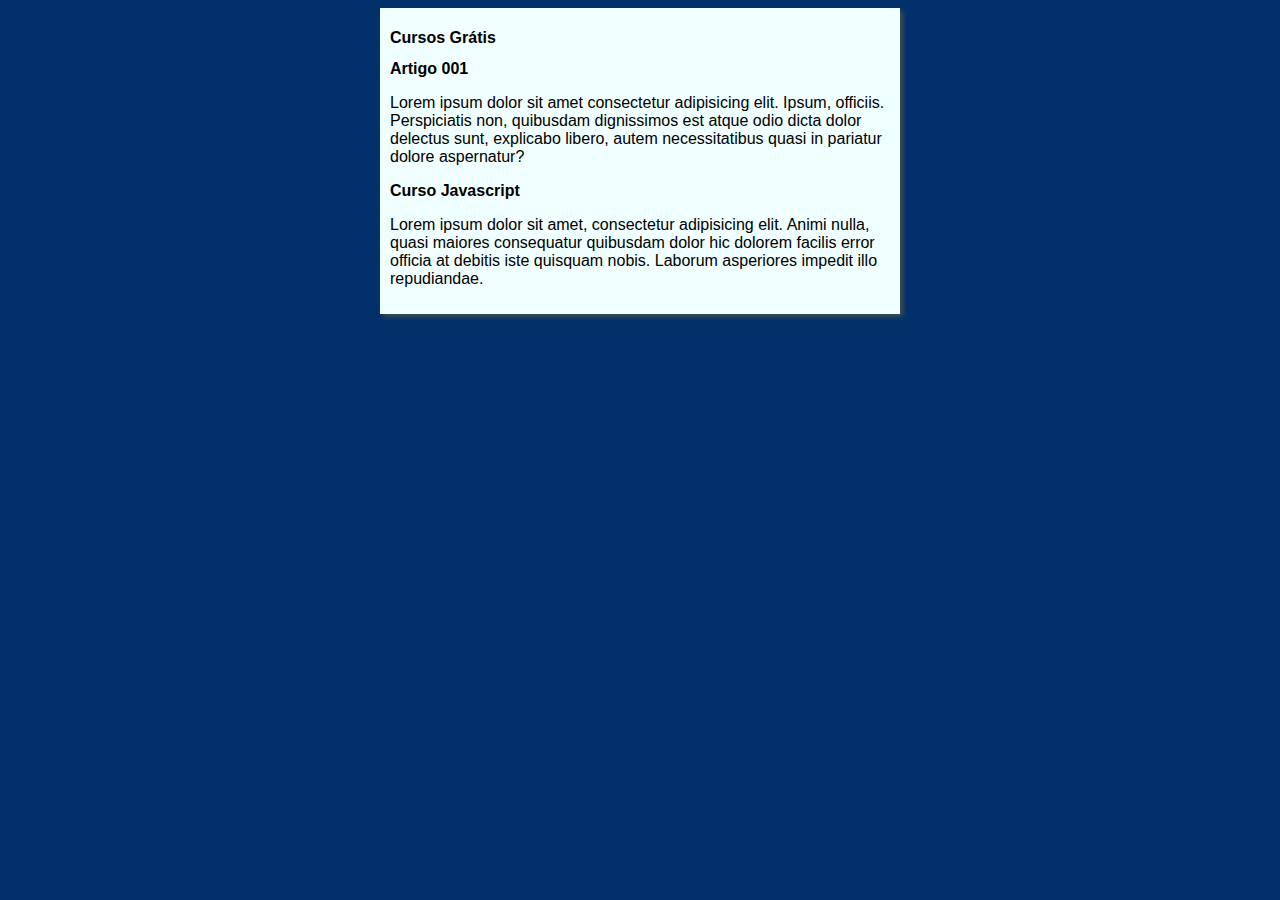
<file: index.html>
<!DOCTYPE html>
<html lang="pt-br">
<head>
    <meta charset="UTF-8">
    <meta name="viewport" content="width=device-width, initial-scale=1.0">
    <title>Curso Git & Github </title>
    <link rel="stylesheet" href="estilos/style.css">
</head>
<body>
    <main>
        <head>
       <h1>Cursos Grátis</h1>
        </head>
        <article>
            <h2>Artigo 001</h2>
            <p>Lorem ipsum dolor sit amet consectetur adipisicing elit. Ipsum, officiis. Perspiciatis non, quibusdam dignissimos est atque odio dicta dolor delectus sunt, explicabo libero, autem necessitatibus quasi in pariatur dolore aspernatur?</p>
        </article>
        <article>
           <h2>Curso Javascript</h2>
            <p>Lorem ipsum dolor sit amet, consectetur adipisicing elit. Animi nulla, quasi maiores consequatur quibusdam dolor hic dolorem facilis error officia at debitis iste quisquam nobis. Laborum asperiores impedit illo repudiandae.</p>
        </article>
    </main>
    
</body>
</html>
</file>
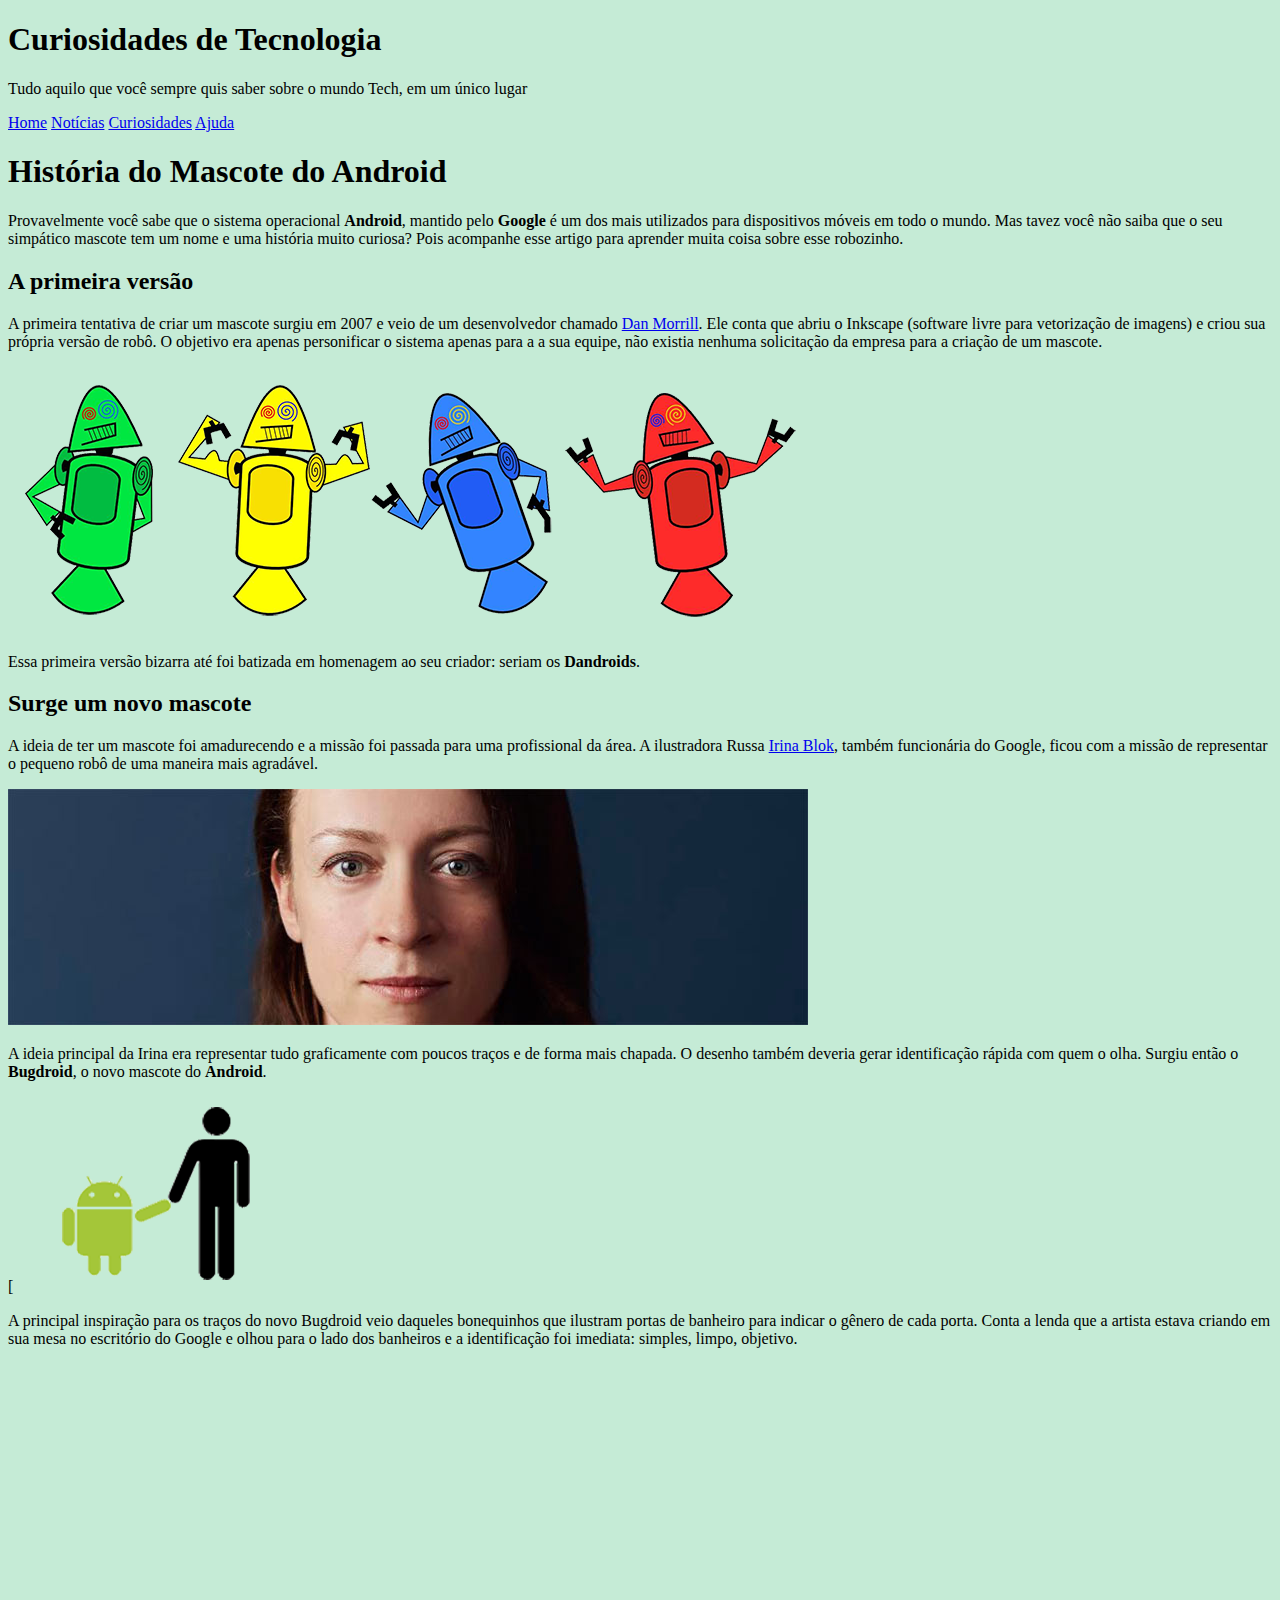
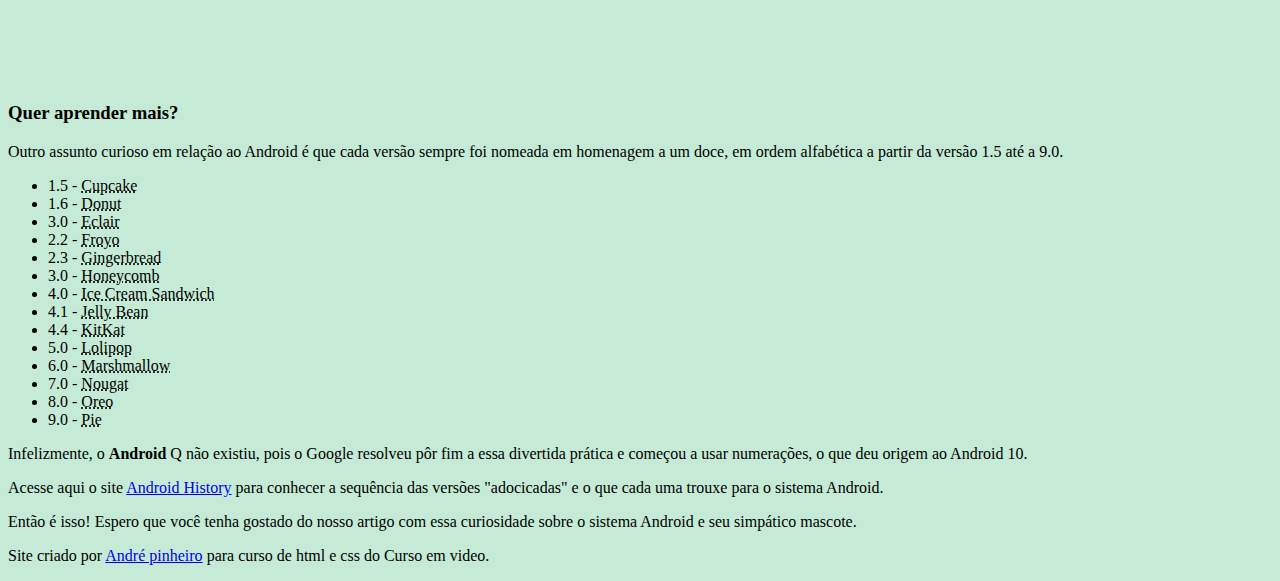
<file: android/android.html>
<!DOCTYPE html>
<html lang="pt-br">
<head>
    <meta charset="UTF-8">
    <meta name="viewport" content="width=device-width, initial-scale=1.0">
    <title>Android</title>
    <link rel="shortcut icon" href="imagens/favicon.ico" type="image/x-icon">
    <link rel="stylesheet" href="styles/style.css">
</head>
<body>
    <header>
        <h1>Curiosidades de Tecnologia</h1>
        <p>Tudo aquilo que você sempre quis saber sobre o mundo Tech, em um único lugar</p>
    </header>
        <nav>
            <a href="@">Home</a>
            <a href="@">Notícias</a>
            <a href="@">Curiosidades</a>
            <a href="@">Ajuda</a>
        </nav>
    <main>
        <article>
            <h1>História do Mascote do Android</h1>

            <p>Provavelmente você sabe que o sistema operacional <strong>Android</strong>, mantido pelo <strong>Google</strong> é um dos mais utilizados para dispositivos móveis em todo o mundo. Mas tavez você não saiba que o seu simpático mascote tem um nome e uma história muito curiosa? Pois acompanhe esse artigo para aprender muita coisa sobre esse robozinho.</p>

            <h2>A primeira versão</h2>

            <p>A primeira tentativa de criar um mascote surgiu em 2007 e veio de um desenvolvedor chamado <a href="https://androidcommunity.com/dan-morrill-shows-us-the-android-mascot-that-almost-was-20130103/" target="_blank">Dan Morrill</a>. Ele conta que abriu o Inkscape (software livre para vetorização de imagens) e criou sua própria versão de robô. O objetivo era apenas personificar o sistema apenas para a a sua equipe, não existia nenhuma solicitação da empresa para a criação de um mascote.</p>

            <img src="imagens/dan-droids.png" alt="dan-droids- primeiro mascote">

            <p>Essa primeira versão bizarra até foi batizada em homenagem ao seu criador: seriam os <strong>Dandroids</strong>.</p>

            <h2>Surge um novo mascote</h2>

            <P>A ideia de ter um mascote foi amadurecendo e a missão foi passada para uma profissional da área. A ilustradora Russa <a href="https://www.irinablok.com/android" target="_blank">Irina Blok</a>, também funcionária do Google, ficou com a missão de representar o pequeno robô de uma maneira mais agradável.</P>

            <img src="imagens/irina-blok.jpg" alt="criadora do Bugdroid">

            <p>A ideia principal da Irina era representar tudo graficamente com poucos traços e de forma mais chapada. O desenho também deveria gerar identificação rápida com quem o olha. Surgiu então o <strong>Bugdroid</strong>, o novo mascote do <strong>Android</strong>.</p>

            [<img src="imagens/bugdroid.png" alt="bugdroid">

            <p>A principal inspiração para os traços do novo Bugdroid veio daqueles bonequinhos que ilustram portas de banheiro para indicar o gênero de cada porta. Conta a lenda que a artista estava criando em sua mesa no escritório do Google e olhou para o lado dos banheiros e a identificação foi imediata: simples, limpo, objetivo.</p>

            <div>
                <iframe width="560" height="315" src="https://www.youtube.com/embed/uZt4ZI10RFU?si=fbofJGFyT24IDTb4" title="YouTube video player" frameborder="0" allow="accelerometer; autoplay; clipboard-write; encrypted-media; gyroscope; picture-in-picture; web-share" allowfullscreen></iframe>
            </div>
            
            <aside>
               <h3>Quer aprender mais?</h3>

                <p>Outro assunto curioso em relação ao Android é que cada versão sempre foi nomeada em homenagem a um doce, em ordem alfabética a partir da versão 1.5 até a 9.0.</p>

                <ul>
                    <li>1.5 - <abbr title="bolo de copo">Cupcake</abbr></li>
                    <li>1.6 - <abbr title="Rosquinha">Donut</abbr></li>
                    <li>3.0 - <abbr title="Bomba">Eclair</abbr></li>
                    <li>2.2 - <abbr title="Iorgut Congelado">Froyo</abbr></li>
                    <li>2.3 - <abbr title="Biscoito de Gengibre">Gingerbread</abbr></li>
                    <li>3.0 - <abbr title="Favo de Mel">Honeycomb</abbr></li>
                    <li>4.0 - <abbr title="Sanduiche de sorvete">Ice Cream Sandwich</abbr></li>
                    <li>4.1 - <abbr title="Jujuba">Jelly Bean</abbr></li>
                    <li>4.4 - <abbr title="KitKat">KitKat</abbr></li>
                    <li>5.0 - <abbr title="Pirulito">Lolipop</abbr></li>
                    <li>6.0 - <abbr title="Marshmallow">Marshmallow</abbr></li>
                    <li>7.0 - <abbr title="torrone">Nougat</abbr></li>
                    <li>8.0 - <abbr title="Oreo">Oreo</abbr></li>
                    <li>9.0 - <abbr title="Torta">Pie</abbr></li>
                </ul>

                <p>Infelizmente, o <strong>Android</strong> Q não existiu, pois o Google resolveu pôr fim a essa divertida prática e começou a usar numerações, o que deu origem ao Android 10.</p>

                <p>Acesse aqui o site <a href="https://www.google.com,br" target="_blank">Android History</a> para conhecer a sequência das versões "adocicadas" e o que cada uma trouxe para o sistema Android.</p>
            </aside>
        
            <p>Então é isso! Espero que você tenha gostado do nosso artigo com essa curiosidade sobre o sistema Android e seu simpático mascote.</p>
        </article>
    </main>
    <footer>
        <p>Site criado por <a href="https://www.Github.com/Andrepinheiroo" target="_blank">André pinheiro</a> para curso de html e css do Curso em video.</p>
    </footer>


    
</body>
</html>
</file>
<file: estilos/style.css>
*{
    font-family: Arial, Helvetica, sans-serif;
    font-size: 16px;
}

body{
    background-color: rgb(3, 48, 107);
}

main {
    background-color: azure;
    width: 500PX;
    margin: auto;
    padding: 10px;
    box-shadow: 3px  3px 5px rgba(223, 172, 3, 0.274)
}
</file>
<file: android/styles/style.css>
@charset "UTF-8";

body {
    background-color: #c5ebd6;
}
</file>
